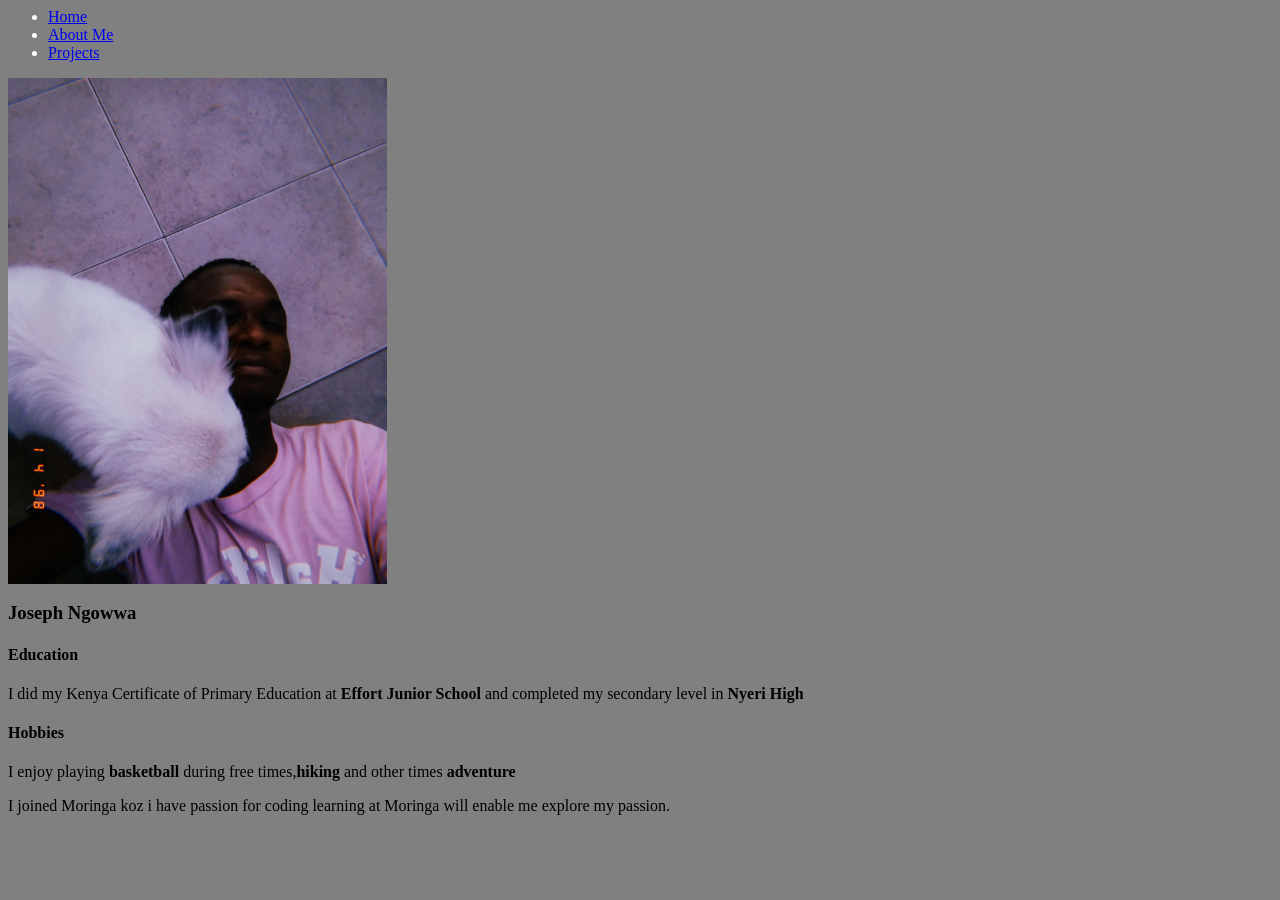
<file: index.html>
<html>
<header>
    <title>My Portfolio</title>
    <link rel="stylesheet" type="text/css" href="Portfolio.css"/>  
    </head>
<body>
   <nav>
       <ul>
           <li><a href="#home.html">Home</a></li>
           <li><a href="#about.html">About Me</a></li>
           <li><a href="#project.html">Projects</a></li>
       </ul>
   </nav>
   <div id="home.html">
      <div class="img1"><img src="/images/lo.jpg" width="30%" alt=""></div> 
       <h3>Joseph Ngowwa</h3>
   </div>
   <div id="about.html">
       <h4>Education</h4>
       <p>I did my Kenya Certificate of Primary Education at <strong> Effort Junior School </strong> and completed my secondary level in <strong>Nyeri High</strong></p>
        <h4>Hobbies</h4>
        <P>I enjoy playing <strong>basketball</strong>
        during free times,<strong>hiking</strong> and other times <strong>adventure</strong></P> 
        <p>I joined Moringa koz i have passion for coding learning at Moringa will enable me explore my passion.</p>    

   </div>
   <div id="project.html">
       

   </div>
   <footer>
       
   </footer>
</body>
</html>
</file>
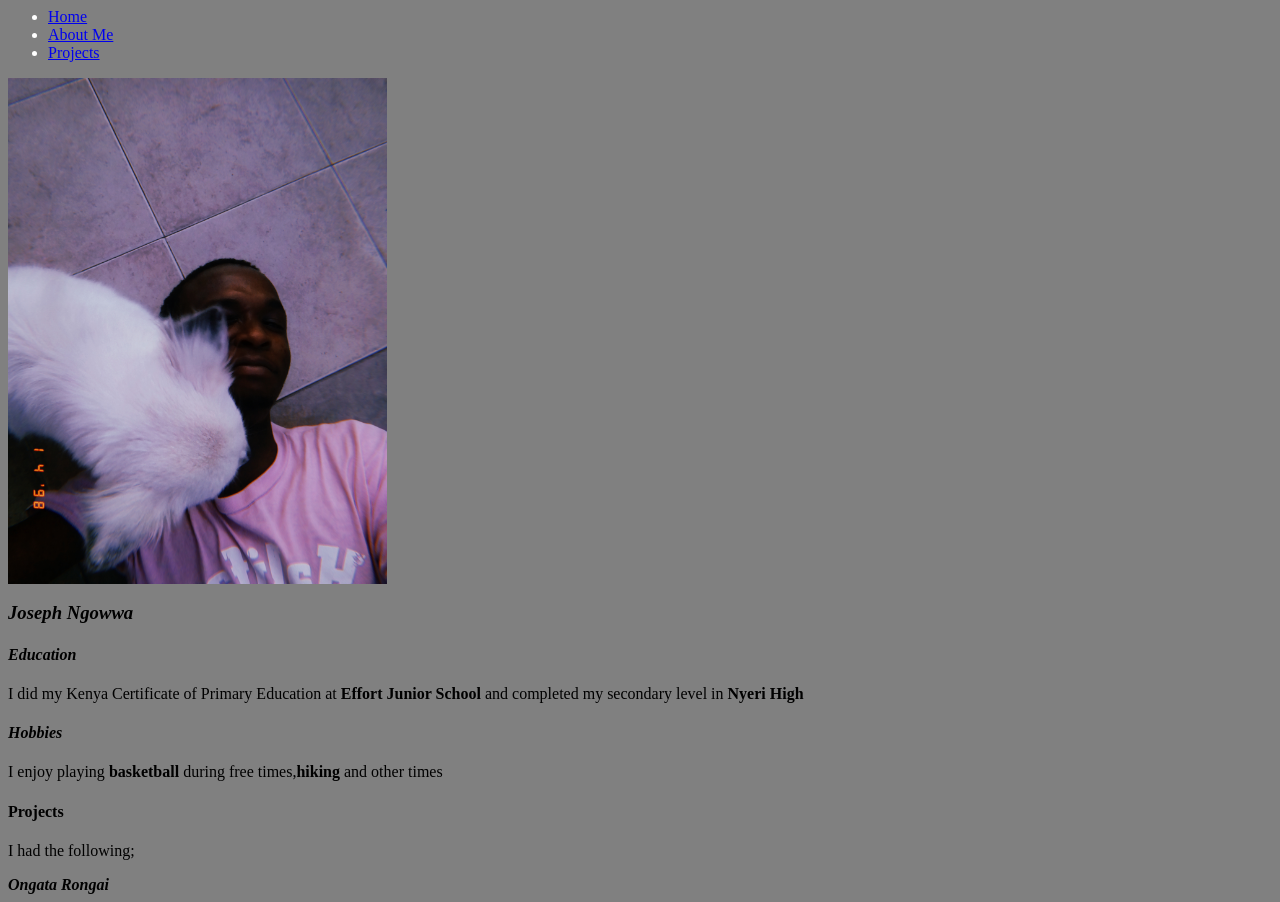
<file: Portfolio.html>
<html>
<header>
    <title>My Portfolio</title>
    <link rel="stylesheet" type="text/css" href="Portfolio.css"/>  
    </head>
<body>
   <nav>
       <ul>
           <li><a href="#home">Home</a></li>
           <li><a href="#about">About Me</a></li>
           <li><a href="#project">Projects</a></li>
       </ul>
   </nav>
   <div id="home">
      <div class="img1"><img src="images/lo.jpg" width="30%" alt=""></div> 
       <h3><em>Joseph Ngowwa</em></h3>
   </div>
   <div id="about">
       <h4><em>Education</em></h4>
       <p>I did my Kenya Certificate of Primary Education at <strong> Effort Junior School </strong> and completed my secondary level in <strong>Nyeri High</strong></p>
        <h4><em>Hobbies</em></h4>
        <P>I enjoy playing <strong>basketball</strong>
        during free times,<strong>hiking</strong> and other times <strong></strong></P>        </div>
        <div id="project">
    <h4><strong>Projects</strong></h4>
    <p>
        I had the following;
        <a href="https://github.com/Ngowwa-Ziro/Akan-name.git"></a>
        </p>
</div>
   <footer>
       <address><strong>Ongata Rongai</strong></address>
   </footer>
</body>
</html>
</file>
<file: Portfolio.css>
body{
    background-color: grey;
    background-repeat: no-repeat;
    background-size: cover;
}

nav{
    background-color: black;
    color: white;
    list-style-type: none;
    padding: 0;
    /* width: 35px; */
    margin: 0;
    display:inline;
    color: white;
}
.img1{
    /* padding-left: 50%; */
}
</file>
